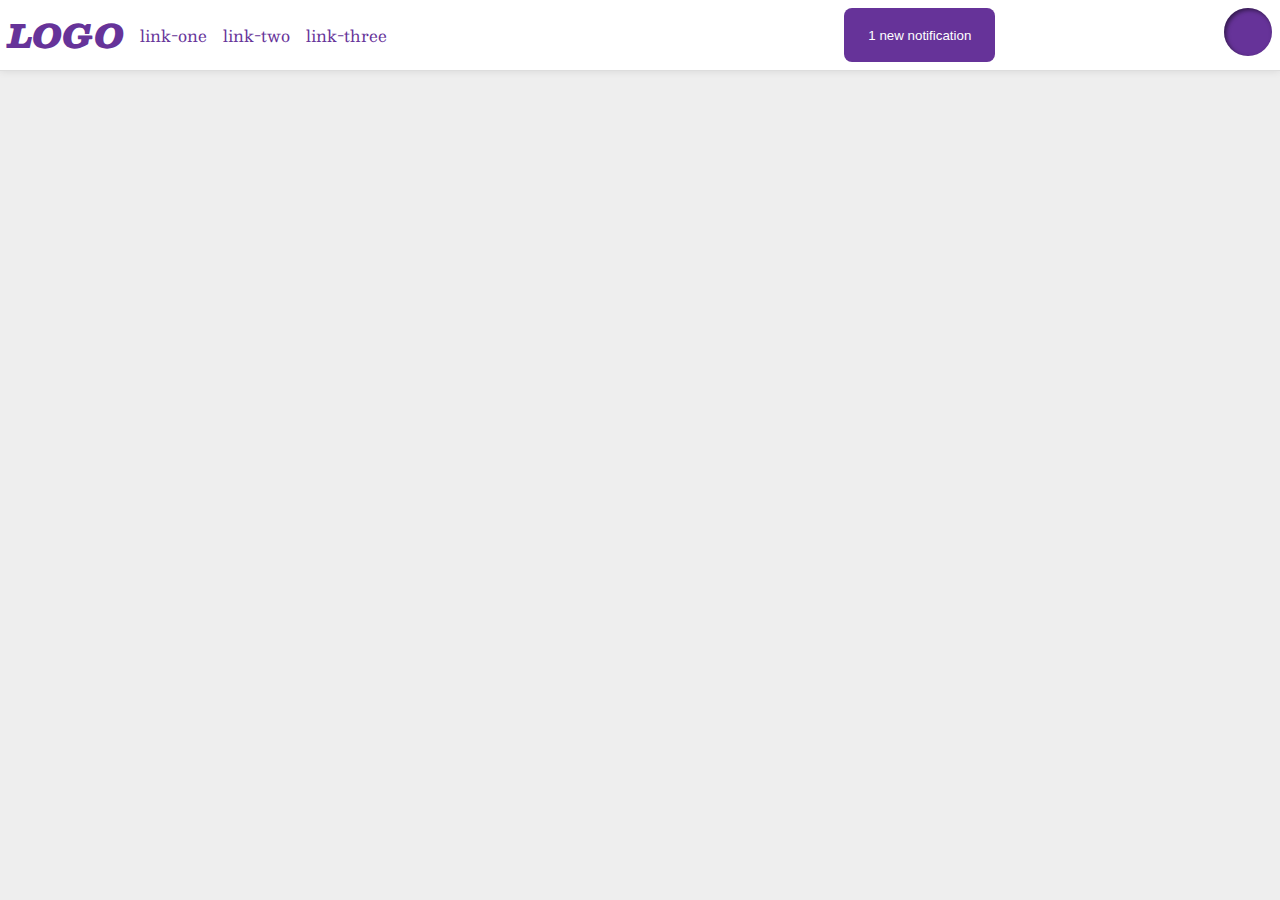
<file: flex/03-flex-header-2/index.html>
<!DOCTYPE html>
<html lang="en">
  <head>
    <meta charset="UTF-8">
    <meta http-equiv="X-UA-Compatible" content="IE=edge">
    <meta name="viewport" content="width=device-width, initial-scale=1.0">
    <title>Flex Header 2</title>
    <link rel="stylesheet" href="style.css">
  </head>
  <body>
    <div class="header">
      <div class="left">
        <div class="logo">
          LOGO
        </div>
        <ul class="links">
          <li><a href="https://google.com">link-one</a></li>
          <li><a href="https://google.com">link-two</a></li>
          <li><a href="https://google.com">link-three</a></li>
        </ul>
      </div>

      <div class="right">
        </div>
        <button class="notifications">
          1 new notification
        </button>
        <div class="profile-image"></div>
      </div>
  </body>
</html>
</file>
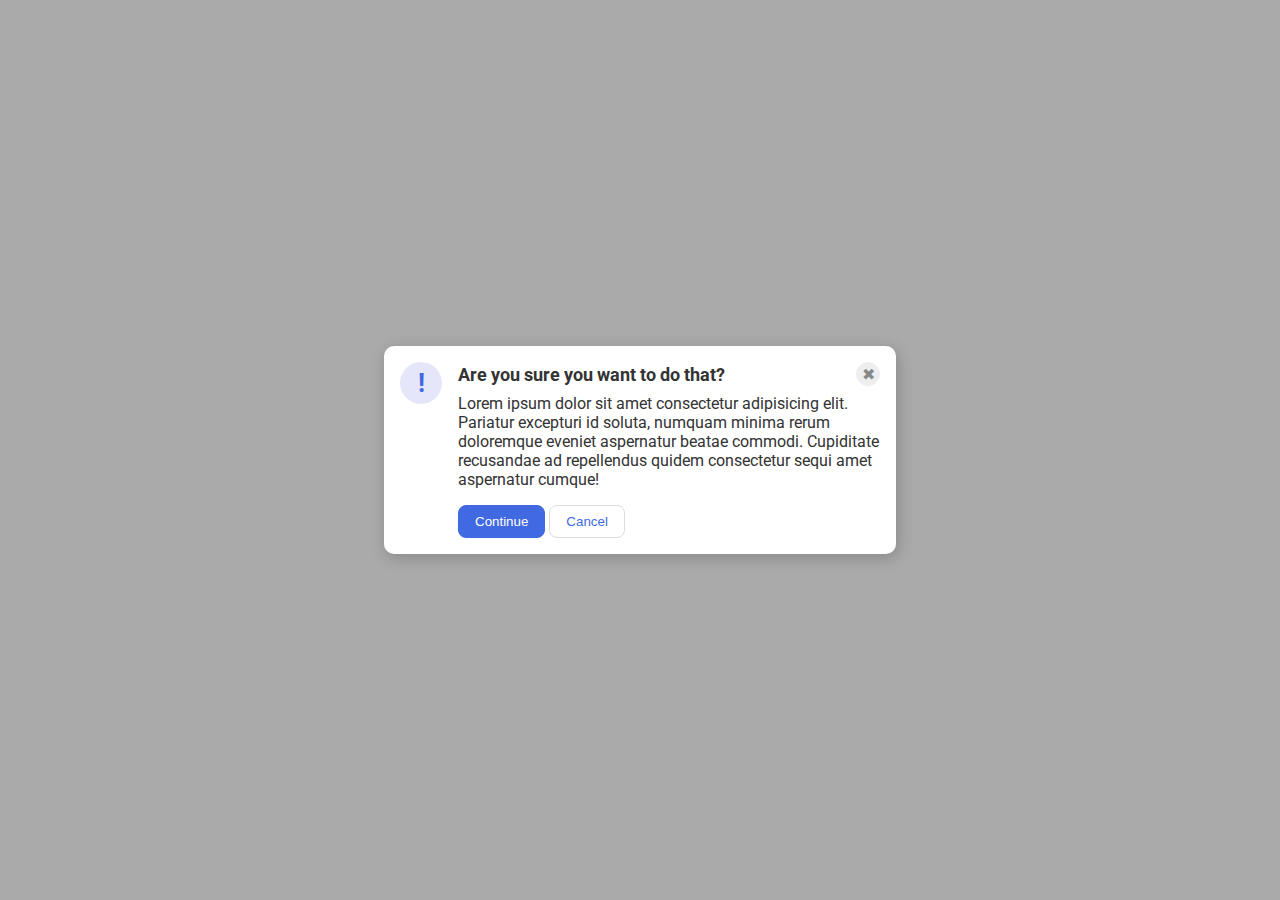
<file: flex/05-flex-modal/index.html>
<!DOCTYPE html>
<html lang="en">
  <head>
    <meta charset="UTF-8">
    <meta http-equiv="X-UA-Compatible" content="IE=edge">
    <meta name="viewport" content="width=device-width, initial-scale=1.0">
    <link rel="stylesheet" href="style.css">
    <title>Modal</title>
  </head>
  <body>
    <div class="modal">
      <div class="icon">!</div>
      <div class="container">
      <div class="header">Are you sure you want to do that?
          <button class="close-button">✖</button>
        </div>
        <div class="text">Lorem ipsum dolor sit amet consectetur adipisicing elit. Pariatur excepturi id soluta, numquam minima rerum doloremque eveniet aspernatur beatae commodi. Cupiditate recusandae ad repellendus quidem consectetur sequi amet aspernatur cumque!</div>
        <button class="continue">Continue</button>
        <button class="cancel">Cancel</button>
    </div>
    </div>
  </body>
</html>
</file>
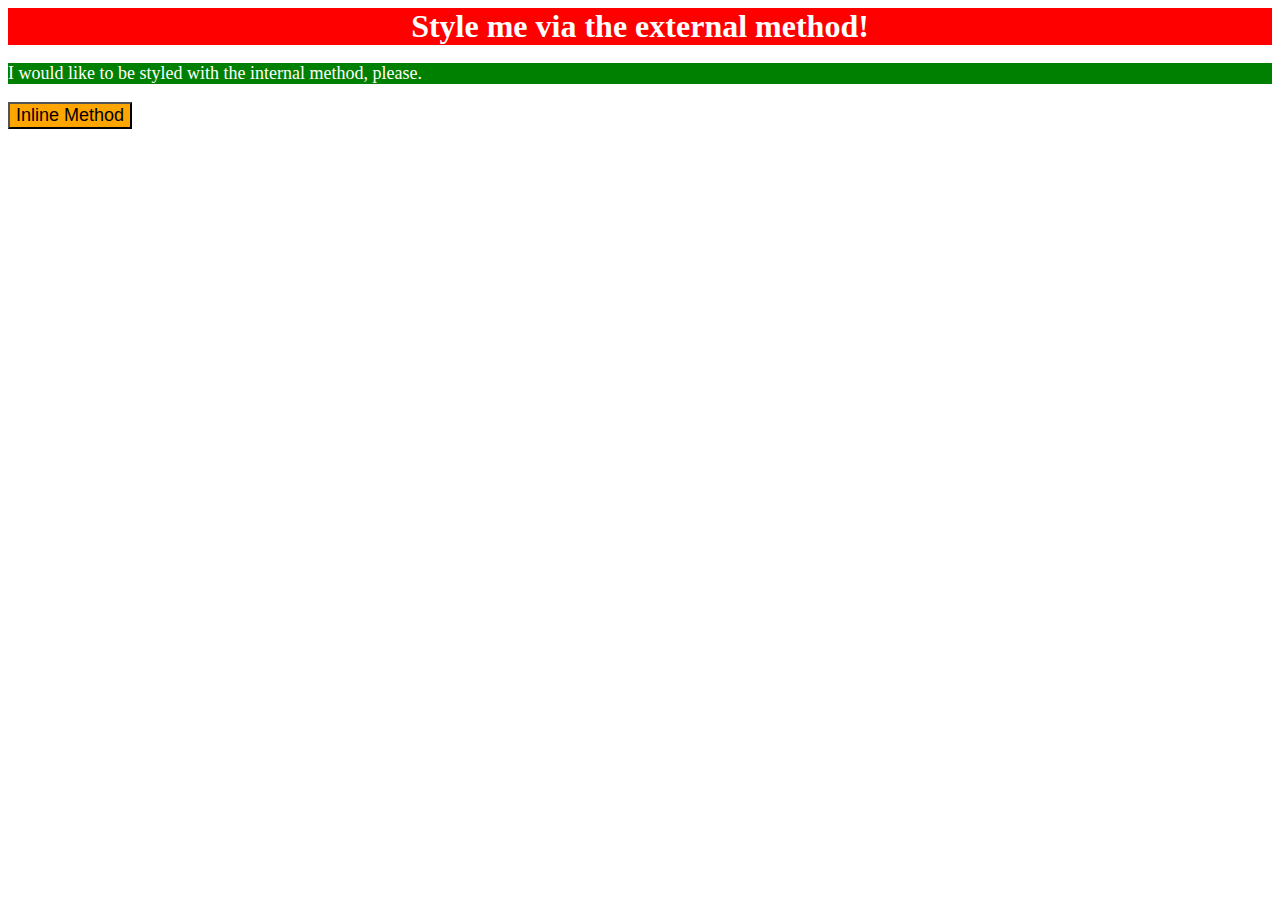
<file: foundations/01-css-methods/index.html>
<!DOCTYPE html>
<html lang="en">
  <head>
    <meta charset="UTF-8">
    <meta http-equiv="X-UA-Compatible" content="IE=edge">
    <meta name="viewport" content="width=device-width, initial-scale=1.0">
    <link rel="stylesheet" href="style.css">
    <title>Methods for Adding CSS</title>
  </head>
  <body>
    <div>Style me via the external method!</div>
    <p>I would like to be styled with the internal method, please.</p>
    <button>Inline Method</button>
  </body>
</html>
</file>
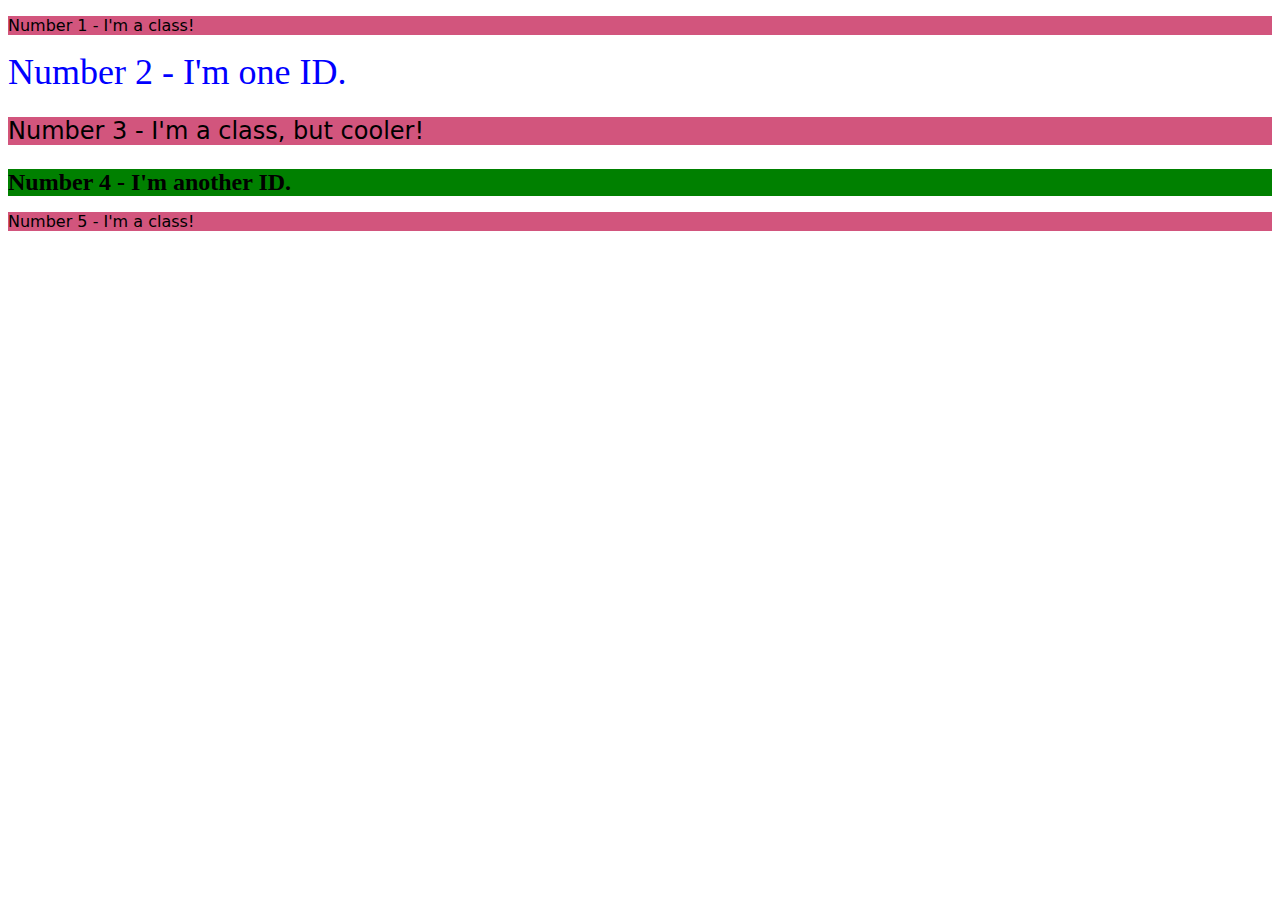
<file: foundations/02-class-id-selectors/index.html>
<!DOCTYPE html>
<html lang="en">
  <head>
    <meta charset="UTF-8">
    <meta http-equiv="X-UA-Compatible" content="IE=edge">
    <meta name="viewport" content="width=device-width, initial-scale=1.0">
    <title>Class and ID Selectors</title>
    <link rel="stylesheet" href="style.css">
  </head>
  <body>
    <p class="odd" id="one">Number 1 - I'm a class!</p>
    <div class="even" id="two">Number 2 - I'm one ID.</div>
    <p class="odd" id="three">Number 3 - I'm a class, but cooler!</p>
    <div class="even" id="four">Number 4 - I'm another ID.</div>
    <p class="odd" id="five">Number 5 - I'm a class!</p>
  </body>
</html>
</file>
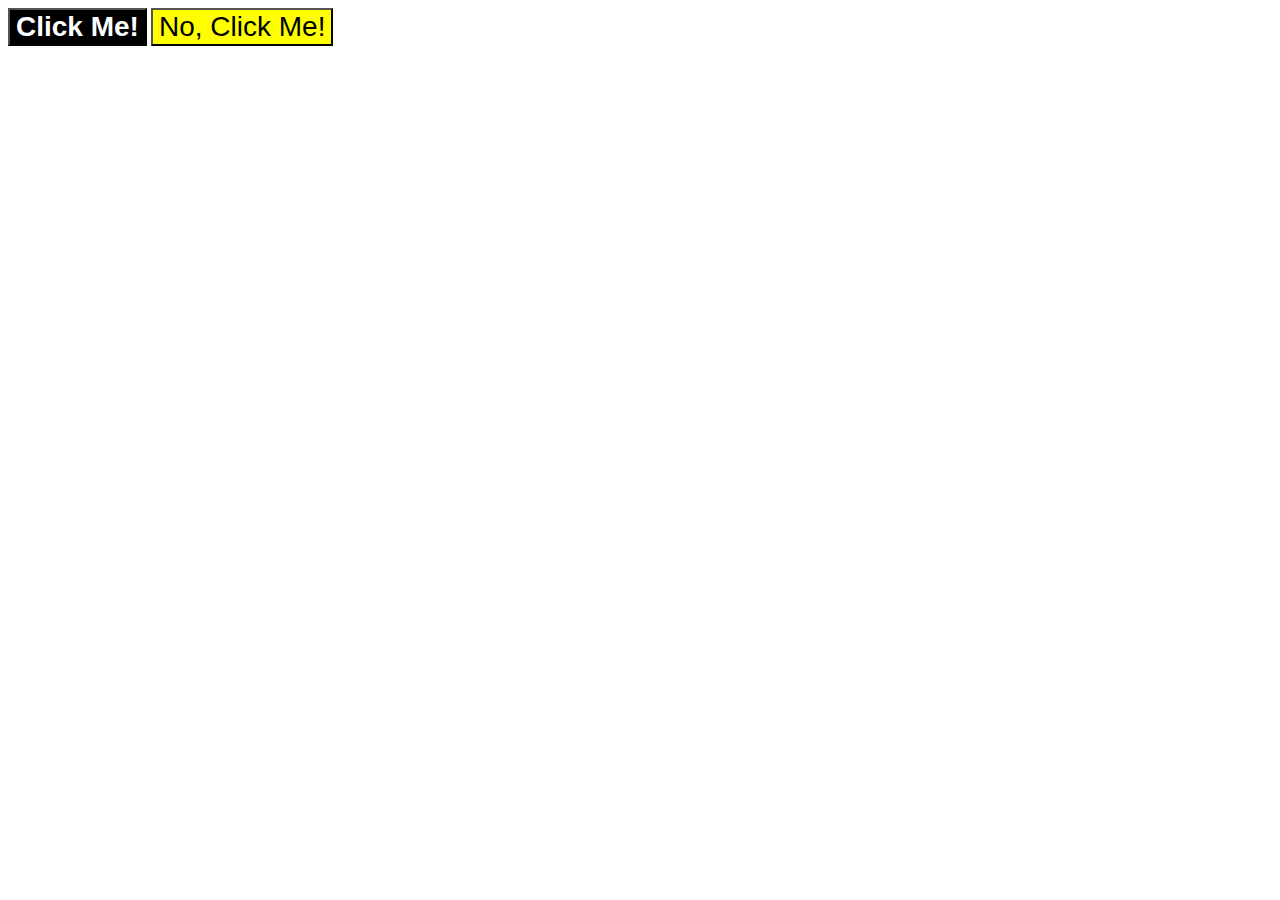
<file: foundations/03-grouping-selectors/index.html>
<!DOCTYPE html>
<html lang="en">
  <head>
    <meta charset="UTF-8">
    <meta http-equiv="X-UA-Compatible" content="IE=edge">
    <meta name="viewport" content="width=device-width, initial-scale=1.0">
    <title>Grouping Selectors</title>
    <link rel="stylesheet" href="style.css">
  </head>
  <body>
    <button class="firstButton">Click Me!</button>
    <button class="secondButton">No, Click Me!</button>
  </body>
</html>
</file>
<file: flex/03-flex-header-2/style.css>
/* this is some magical font-importing.  
you'll learn about it later. */
@import url('https://fonts.googleapis.com/css2?family=Besley:ital,wght@0,400;1,900&display=swap');

body {
  margin: 0;
  background: #eee;
  font-family: Besley, serif;
}

.header {
  background: white;
  border-bottom: 1px solid #ddd;
  box-shadow: 0 0 8px rgba(0,0,0,.1);
}

.profile-image {
  background: rebeccapurple;
  box-shadow: inset 2px 2px 4px rgba(0,0,0,.5);
  border-radius: 50%;
  width: 48px;
  height: 48px;
}

.logo {
  color: rebeccapurple;
  font-size: 32px;
  font-weight: 900;
  font-style: italic;
}

button {
  border: none;
  border-radius: 8px;
  background: rebeccapurple;
  color: white;
  padding: 8px 24px;
}

a {
  /* this removes the line under our links */
  text-decoration: none;
  color: rebeccapurple;
}

ul {
  list-style-type: none;
}

.header {
  display: flex;
  justify-content: space-between;
  padding: 8px;
}

ul {
  display: flex;
  margin: 0;
  padding: 0;
  gap: 16px;
}

.left, .right {
  display: flex;
  align-items: center;
  gap: 16px;
}
</file>
<file: flex/05-flex-modal/style.css>
@import url('https://fonts.googleapis.com/css2?family=Roboto:wght@400;700&display=swap');

html, body {
  height: 100%;
}

body {
  font-family: Roboto, sans-serif;
  margin: 0;
  background: #aaa;
  color: #333;
  /* I'll give you this one for free lol */
  display: flex;
  align-items: center;
  justify-content: center;
}

.modal {
  background: white;
  width: 480px;
  border-radius: 10px;
  box-shadow: 2px 4px 16px rgba(0,0,0,.2);
}

.icon {
  color: royalblue;
  font-size: 26px;
  font-weight: 700;
  background: lavender;
  width: 42px;
  height: 42px;
  border-radius: 50%;
  display: flex;
  align-items: center;
  justify-content: center;
}

.close-button {
  background: #eee;
  border-radius: 50%;
  color: #888;
  font-weight: 400;
  font-size: 16px;
  height: 24px;
  width: 24px;
  display: flex;
  align-items: center;
  justify-content: center;
  border: 1px solid #eee;
  padding: 0;
}

button {
  cursor: pointer;
  padding: 8px 16px;
  border-radius: 8px;
}

button.continue {
  background: royalblue;
  border: 1px solid royalblue;
  color: white;
}

button.cancel {
  background: white;
  border: 1px solid #ddd;
  color: royalblue;
}

.modal {
  display: flex;
  gap: 16px;
  padding: 16px;
}

.icon {
  /* this keeps the icon from getting smashed by the text */
  flex-shrink: 0;
}
/* header container should be wrapped around the button element as well in order for flex style to work */
.header {
  display: flex;
  align-items: center;
  justify-content: space-between;
  font-size: 18px;
  font-weight: 700;
  margin-bottom: 8px;
}

.text {
  margin-bottom: 16px;
}
</file>
<file: foundations/01-css-methods/style.css>
div {
    background-color: red;
    color: white;
    font-size: 32px;
    text-align: center;
    font-weight: bold;
}

p {
    background-color: green;
    color: white;
    font-size: 18px;
}

button {
    background-color: orange;
    font-size: 18px;
}
</file>
<file: foundations/02-class-id-selectors/style.css>
.odd {
    background-color: rgb(210, 85, 125);
    font-family: "Verdana", "DejaVu Sans","sans-serif" 
}

#two {
    color: blue;
    font-size: 36px;
}

#three {
    font-size: 24px;
}

#four {
    background-color: green;
    font-size: 24px;
    font-weight: bold;
}
</file>
<file: foundations/03-grouping-selectors/style.css>
.firstButton {
    background-color: black;
    color: white;
    font-weight: bold;
}

.secondButton {
    background-color: yellow;
}

button {
    font-size: 28px;
    font-family: Helvetica, "Times New Roman", "self-serif";
}
</file>
